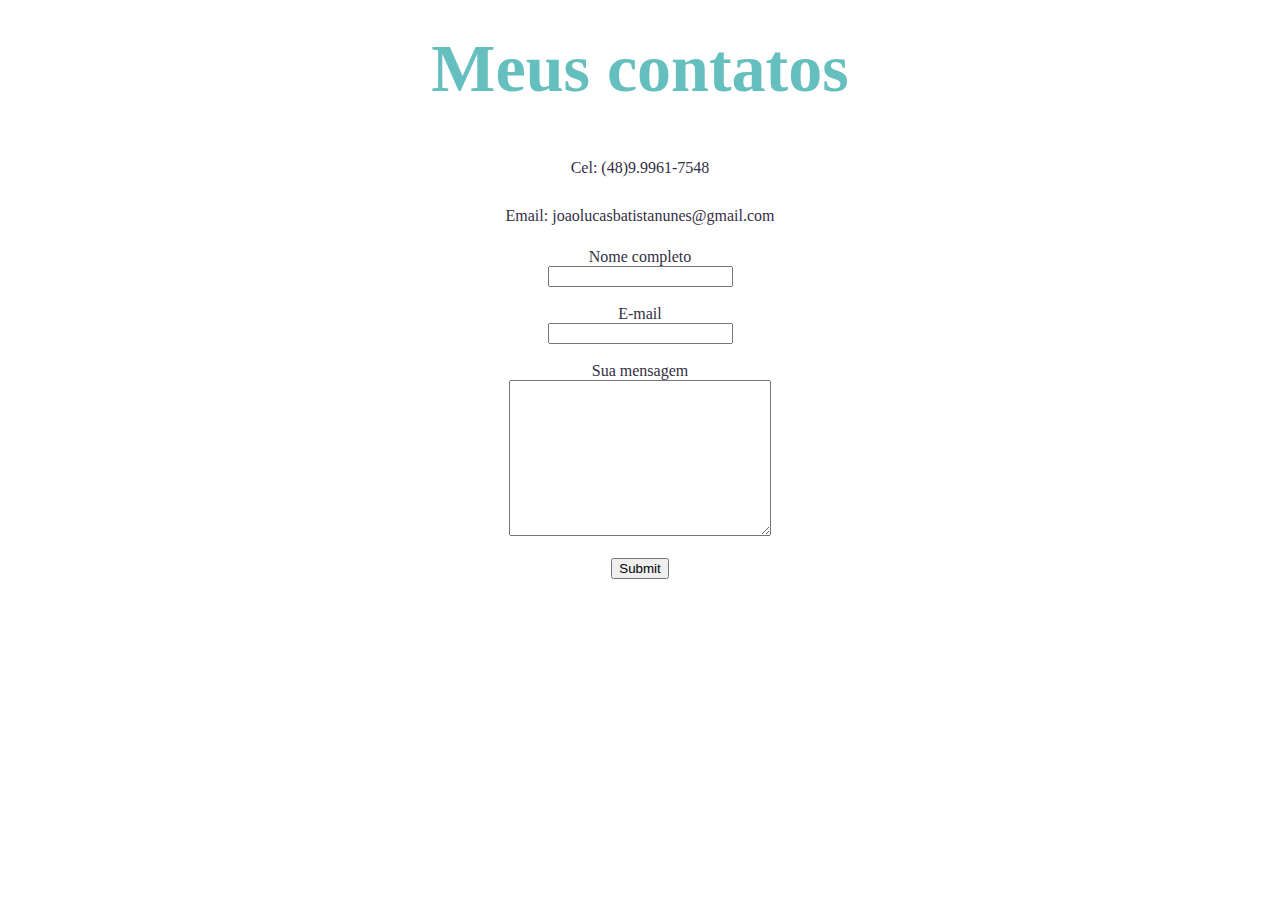
<file: css/Entre em contato/Entre em contato.html>
<!DOCTYPE html>
<html lang="pt-br">
<head>
    <meta charset="UTF-8">
    <title>Document</title>
</head>
<body>
    <body>
        <h1>Meus contatos</h1>
        <p> Cel: (48)9.9961-7548</p>
        <p>Email: joaolucasbatistanunes@gmail.com</p>
        
        <form action="mailto:joaolucasbatistanunes@gmail.com" method="post" enctype="text/plain"> 
            <label for="">Nome completo</label> <br  />
            <input type="text" name="Nome" /> <br  />  <br  />
            
            <label for="">E-mail</label> <br  />
            <input type="email" name="email"  /> <br  />
            <br  />
            <label for="">Sua mensagem</label> <br  />
            <textarea name="mensagem" cols="30" rows="10" ></textarea> <br  />
            <br  />
            <input type="submit" /> <br  />
    
        </form>
<link rel="stylesheet" href="../style.css">

    </body>
</html>
</file>
<file: css/style.css>
/*================================Seção Tags================================*/

body {
    color: #352F44;
    margin: 0;
    text-align: center;
    font-family: cursive;
}


h1 {
font-family: cursive;
line-height: 2;
margin: 0 auto;
font-size: 4.25rem; 
color: #66BFBF;


} 

h2 {
    color: #11999E;
    font-size: 3rem;
    font-weight: normal;
}
h3 {
    color: #66BFBF;

}


h2, h3 {
    font-family: Tahoma, sans-serif;
    font-size: 1.3rem;
}
p{
    line-height: 2;
}

hr {
    border: dotted black;
    border-bottom: none;
    width: 5%;
    margin: 50px auto;
}

a{
    color:rgb(11, 11, 95) ;
    font-family: Verdana, Geneva, Tahoma, sans-serif;
    margin: 10px 20px;
    text-decoration: none;
}
a:hover{
    color: #EAF6F6;
}
    /*================================Seção Classes================================*/

    .top-container {
        background-color: #352F44;
        position: relative;
        padding-top: 100px;
    }
    .middle-container{
        margin: 100px auto;
    }

   .efeito {
    text-decoration: underline;   
  }


.cerebro-tech {
    position: absolute; 
    right: 35%;
    top: 50px;
}

.cerebro-tech-2 {
    position: absolute;
    left: 500px;
    bottom: 20px;   
}

.skill-row {
    width: 50%;
    margin: 100px auto 100px auto;
    text-align: left;

}

.skill-row-baixo {
    width: 50%;
    margin: 100px auto 80px auto;
    text-align: right;
}

.code-img {
    width: 25%;
    float: left;
    margin-right: 30px;
}

.fazer-img {
    width: 18%;
    float: right;
    margin-right: 20px;
}

.contact-message{
    width: 40%;
    margin: 40px auto 60px;
}

.botton-container{
    background-color: #B9B4C7;
    padding: 50px 0 20px;
}

.copyright{
    color: white;
    font-size: 0.75rem;
    padding: 20px 0px;
}

.btn {
    -webkit-border-radius: 28;
    -moz-border-radius: 28;
    border-radius: 28px;
    font-family: Arial;
    color: #ffffff;
    font-size: 20px;
    background: #3498db;
    padding: 10px 20px 10px 20px;
    text-decoration: none;
  }
  
  .btn:hover {
    background: #3cb0fd;
    background-image: -webkit-linear-gradient(top, #3cb0fd, #3498db);
    background-image: -moz-linear-gradient(top, #3cb0fd, #3498db);
    background-image: -ms-linear-gradient(top, #3cb0fd, #3498db);
    background-image: -o-linear-gradient(top, #3cb0fd, #3498db);
    background-image: linear-gradient(to bottom, #3cb0fd, #3498db);
    text-decoration: none;
  }
</file>
